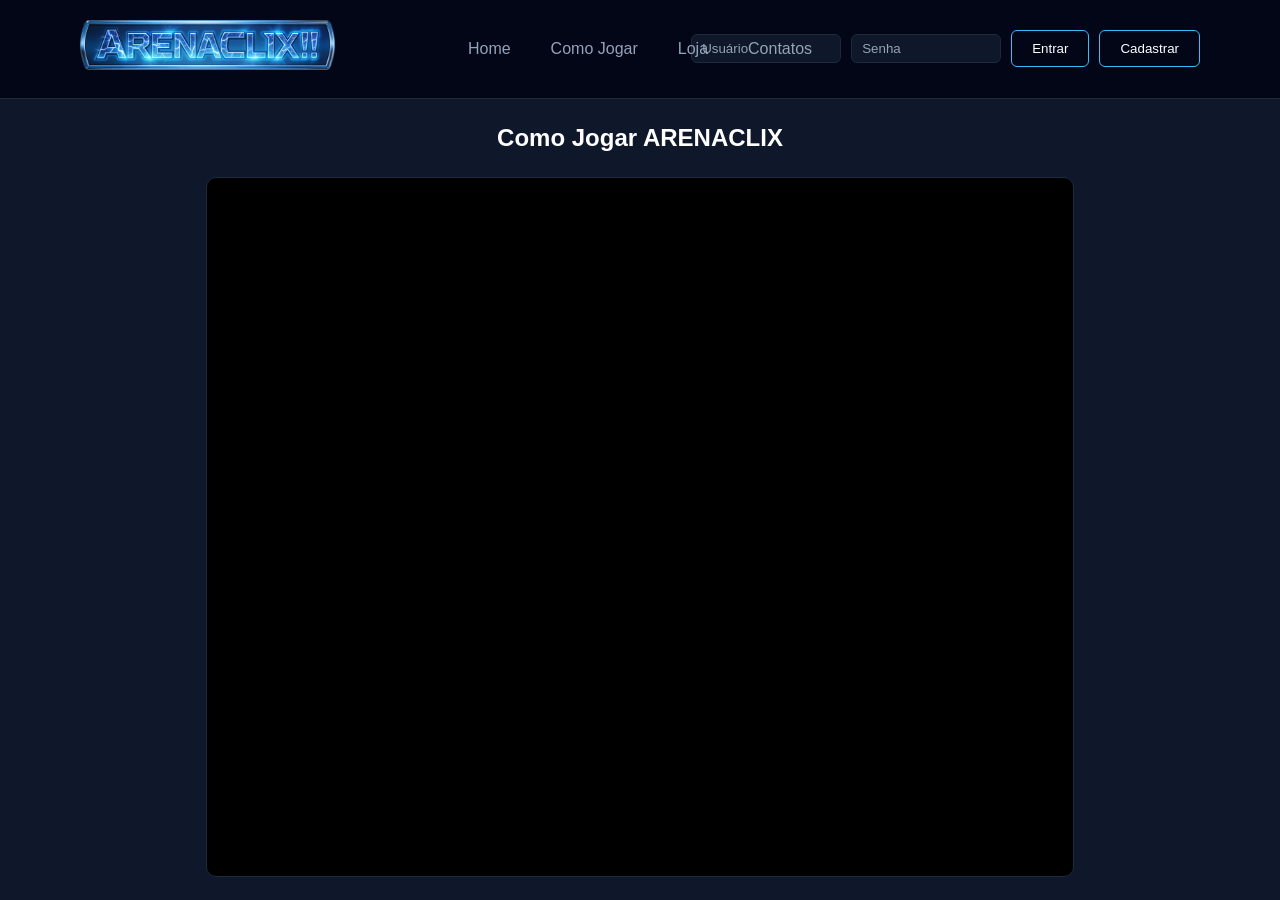
<file: client/pages/como-jogar.html>
<!DOCTYPE html>
<html lang="pt-br">
<head>
    <meta charset="UTF-8">
    <title>ARENACLIX - Como Jogar</title>
    <meta name="viewport" content="width=device-width, initial-scale=1.0">

    <link rel="stylesheet" href="../css/style.css">
    <link rel="stylesheet" href="../css/como-jogar.css">
</head>

<body>

<!----- HEADER GLOBAL ----->
<div id="header-container"></div>

<!----- CONTEÚDO ----->
<section class="rules-container">

    <h1>Como Jogar ARENACLIX</h1>

    <div class="pdf-viewer">
        <iframe src="/docs/REGRAS AH.pdf"></iframe>
    </div>

</section>

<!----- SCRIPTS ----->

<script src="../js/components/components.js"></script>
<script src="../js/game.js"></script>

</body>
</html>
</file>
<file: client/css/style.css>
:root {
    /*-----CORES PRINCIPAIS-----*/

    --color-bg: #0f172a;
    --color-bg-dark: #020617;
    --color-primary: #38bdf8;
    --color-secondary: #22c55e;

    --color-text: #ffffff;
    --color-text-soft: #94a3b8;

    --color-border: #1e293b;

    /* ----TIPOGRAFIA-----*/

    --font-main: "Segoe UI", sans-serif;

    --font-size-small: 14px;
    --font-size-normal: 16px;
    --font-size-title: 24px;
    --font-size-hero: 42px;

    /*-----ESPAÇAMENTO-----*/

    --spacing-xs: 5px;
    --spacing-sm: 10px;
    --spacing-md: 20px;
    --spacing-lg: 40px;
    --spacing-xl: 80px;

    /*-----BORDAS-----*/

    --radius-small: 6px;
    --radius-medium: 10px;
    --radius-large: 20px;

    /*-----TRANSIÇÕES-----*/

    --transition-fast: 0.2s;
    --transition-normal: 0.3s;
}

* {
    margin: 0;
    padding: 0;
    box-sizing: border-box;
    font-family: "Segoe UI", sans-serif;
}

/*------header----*/

.logo img {
    height: 50px;
}

body {
    background: var(--color-bg);
    color: var(--color-text);
    font-family: var(--font-main);
    font-size: var(--font-size-normal);
    line-height: 1.6;
}

/* NAVBAR */

.navbar {
    display: flex;
    justify-content: space-between;
    align-items: center;

    padding: var(--spacing-md) var(--spacing-xl);

    background: var(--color-bg-dark);
    border-bottom: 1px solid var(--color-border);

    position: relative;
}
.navbar nav {
    position: absolute;
    left: 50vw; 
    transform: translateX(-50%);

    display: flex;
    gap: var(--spacing-md);
}

.navbar nav a {
    margin: 0 var(--spacing-sm);
    text-decoration: none;
    color: var(--color-text-soft);

    transition: var(--transition-normal);
    position: relative;
}

.navbar nav a:hover {
    color: var(--color-primary);
}

.navbar nav a::after {
    content: "";
    position: absolute;
    left: 0;
    bottom: -5px;

    width: 0%;
    height: 2px;

    background: var(--color-primary);

    transition: var(--transition-normal);
}

.navbar nav a:hover::after {
    width: 100%;
}

button {
    font-family: var(--font-main);
    border-radius: var(--radius-small);
    padding: var(--spacing-sm) var(--spacing-md);
    cursor: pointer;
    transition: var(--transition-normal);
    border: none;
}

#loginBtn {
    background: transparent;
    color: var(--color-text);
    border: 1px solid var(--color-primary);
}

#loginBtn:hover {
    background: var(--color-primary);
}
#userDisplay {
    color: var(--color-primary);
    font-size: var(--font-size-small);
}
#registerBtn {
    background: transparent;
    color: var(--color-text);
    border: 1px solid var(--color-primary);
}

#registerBtn:hover {
    background: var(--color-primary);
}

.login-area {
    display: flex;
    align-items: center;
    gap: var(--spacing-sm);
}

.login-area input {
    padding: 6px 10px;
    border-radius: var(--radius-small);
    border: 1px solid var(--color-border);

    background: var(--color-bg);
    color: var(--color-text);

    width: 150px;
}

.login-area input::placeholder {
    color: var(--color-text-soft);
}

/*-----Apresentação-----*/

.hero {
    display: grid;
    grid-template-columns: 1fr auto 1fr;

    align-items: center;
    padding: var(--spacing-xl);
}

/* VIDEO */
.hero-side {
    justify-self: start;
}

.hero-news {
    justify-self: end;
}
.hero-video {
    display: flex;
    justify-content: center;
    align-items: center;
}
.hero-video iframe {
    width: 700px;
    height: 540px;
    border-radius: var(--radius-medium);
    border: 1px solid var(--color-border);
}

/* NOTÍCIAS */

.hero-news {
    width: 280px;
    background: var(--color-bg-dark);
    border: 1px solid var(--color-border);
    border-radius: var(--radius-medium);

    padding: var(--spacing-md);

    display: flex;
    flex-direction: column;
    gap: var(--spacing-md);
}

.hero-news h2 {
    font-size: var(--font-size-title);
    color: var(--color-primary);
    text-align: center;
}

/* ITEM DE NOTÍCIA */

.news-item {
    background: var(--color-bg);
    padding: var(--spacing-sm);
    border-radius: var(--radius-small);
    border: 1px solid var(--color-border);

    transition: var(--transition-normal);
}

.news-item:hover {
    transform: translateY(-3px);
    border-color: var(--color-primary);
}

.news-item h4 {
    font-size: var(--font-size-small);
    margin-bottom: 5px;
}

.news-item p {
    font-size: var(--font-size-small);
    color: var(--color-text-soft);
}

/* LADO DIREITO */

.hero-side {
    display: flex;
    flex-direction: column;
    align-items: center;
    gap: var(--spacing-md);
}

/* LOGO */

#gameLogo {
    width: 180px;
    transition: transform 0.2s ease;
}

/* BOTÃO */

.play-btn {
    background: var(--color-primary);
    color: var(--color-bg-dark);
    font-size: var(--font-size-normal);
    padding: var(--spacing-sm) var(--spacing-lg);
}

.play-btn:hover {
    opacity: 0.8;
}

/* ANIMAÇÃO TICK (IMPORTANTE) */

.tick-rotate {
    animation: tickRotate 0.3s linear;
}

@keyframes tickRotate {
    0% {
        transform: rotate(0deg);
    }

    100% {
        transform: rotate(45deg);
    }
}

/*-----SOBRE O JOGO-----*/
.about-game {
    padding: var(--spacing-sm);
    text-align: center;

    display: flex;
    flex-direction: column;
    gap: var(--spacing-md);
}

.about-game h2 {
    font-size: var(--font-size-title);
    color: var(--color-primary);
}

.about-game p {
    max-width: 800px;
    margin: 0 auto;
    color: var(--color-text-soft);
}

/*-----COMENTARIOS E CONTATOS-----*/

.community {
    display: flex;
    justify-content: center;
    gap: var(--spacing-xl);

    padding: var(--spacing-xl);

    border-top: 1px solid var(--color-border);
}
/*-----LISTA COMENTARIOS-----*/

.comments-display {
    padding: var(--spacing-xl);
    text-align: center;

    display: flex;
    flex-direction: column;
    gap: var(--spacing-md);
}

#commentsList {
    display: flex;
    justify-content: center;
    gap: var(--spacing-md);
}

.comment-card {
    background: var(--color-bg-dark);
    border: 1px solid var(--color-border);
    border-radius: var(--radius-medium);

    padding: var(--spacing-md);
    width: 250px;

    text-align: left;
}

.comment-card h4 {
    color: var(--color-primary);
    font-size: var(--font-size-small);
}

.comment-card p {
    font-size: var(--font-size-small);
    color: var(--color-text-soft);
}
/* -----COMENTÁRIOS----- */

.comments {
    display: flex;
    flex-direction: column;
    gap: var(--spacing-sm);
    width: 400px;
}

.comments textarea {
    height: 120px;
    padding: var(--spacing-sm);

    border-radius: var(--radius-small);
    border: 1px solid var(--color-border);

    background: var(--color-bg);
    color: var(--color-text);
}

.btn-comment {
    background: var(--color-secondary);
    color: var(--color-bg-dark);
}
.comments input {
    padding: var(--spacing-sm);
    border-radius: var(--radius-small);
    border: 1px solid var(--color-border);

    background: var(--color-bg);
    color: var(--color-text);
}
/* CONTATO */

.contact {
    display: flex;
    flex-direction: column;
    gap: var(--spacing-sm);
}

.contact h2 {
    color: var(--color-primary);
}
</file>
<file: client/css/como-jogar.css>
/* ----- COMO JOGAR ----- */

.rules-container {
    padding: var(--spacing-md);
    text-align: center;
}

.rules-container h1 {
    margin-bottom: var(--spacing-md);
    font-size: var(--font-size-title);
}

.pdf-viewer {
    display: flex;
    justify-content: center;
}

.pdf-viewer iframe {
    width: 70%;
    height: 700px;

    border: 1px solid var(--color-border);
    border-radius: var(--radius-medium);

    background: #000;
}
</file>
